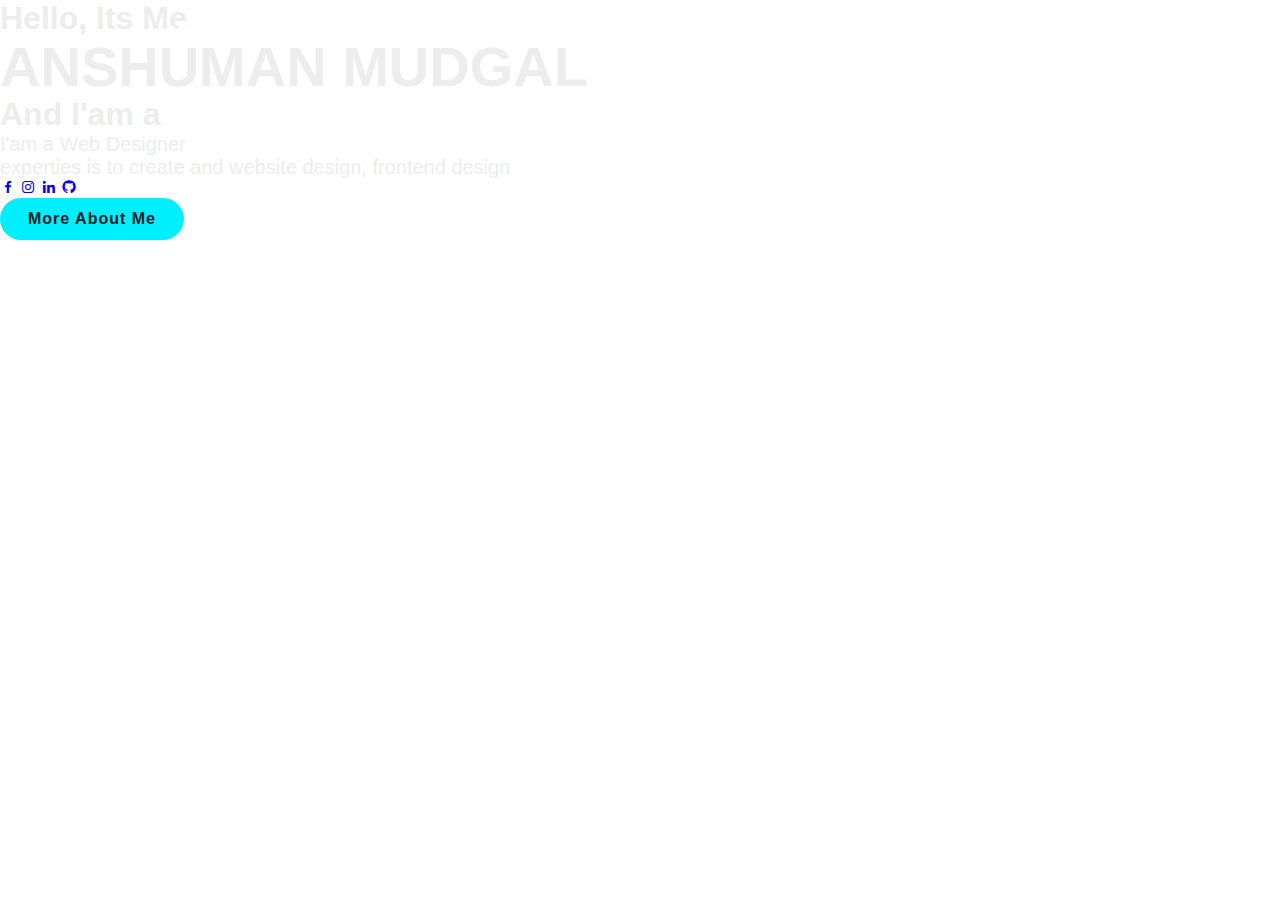
<file: personal portfolio/index.html>
<!DOCTYPE html>
<html lang="en">
<head>
    <meta charset="UTF-8">
    <meta name="viewport" content="width=device-width, initial-scale=1.0">
    <title>Personal Portfolio Website</title>

<link rel="stylesheet" href="stylesheet.css">
<link href='https://unpkg.com/boxicons@2.1.4/css/boxicons.min.css' rel='stylesheet'>

</head>
<body>
   <header class="header">
    <a href="#" class="logo">portfolio</a>

    <nav class="navbar">
        <a href="#" >HOME</a>
        <a href="#" >ABOUT</a>
        <a href="#" >SKILLS</a>
        <a href="#" >PORTFOLIO</a>
        <a href="#" >CONTACTS</a>
    </nav>
   </header>
   <section class="Home">
    <div class="home-content">
        <h3>Hello, Its Me</h3>
        <h1>ANSHUMAN MUDGAL</h1>
        <h3> And I'am a </h3>
        <p>I'am a Web Designer
            <br>experties is to create and website design, frontend design
        </p>
        <div class="Home-sci">
        <a href="#"><i class='bx bxl-facebook'></i></a>
        <a href="#"><i class='bx bxl-instagram' ></i></a>
        <a href="#"><i class='bx bxl-linkedin' ></i></a>
        <a href="#"><i class='bx bxl-github' ></i></a>
    </div>
    <a href="#" class="btn-box">More About Me</a>
    </div>
   </section>
</body>
</html>
</file>
<file: personal portfolio/stylesheet.css>
*
{
    margin: 0;
    padding: 0;
    box-sizing: border-box;
    font-family: 'poppins', sans-serif;
}
body
{
    color: #ededed;
}
.header
{
    position:fixed;
    top: 0;
    left: 0;
    width: 100%;
    padding: 20px 10%;
    background: transparent;
    display: flex;
    justify-content: space-between;
    align-items: center;
    z-index: 100;
}
.logo{
    position: relative;
    font-size: 25px;
    color: #fff;
    text-decoration: none;
    font-weight: 600;
}
.navbar a {
    display: inline-block;
    font-size: 25px;
    color: #fff;
    text-decoration: none;
    font-weight: 500;
    margin-left: 35px;
    transition: .3s;
}
.navbar a:hover{
    color:#0ef
}
.home{
    position:relative;
    width:100%;
    justify-content: space-between;
    height: 100vh;
    background: url(images/IMG_2992.jpg) no-repeat;
    background-size:cover;
    background-position:center;
    display: flex;
    align-items:center;
    padding: 70px 10% 0;
}
.home-content{
    max-width: 600px;
}
.home-content h3{
    font-size:32px;
    font-weight:700;
}
.home-content h1 {
    font-size: 56px;
    font-weight: 700;
    margin: -3px 0;
}
.home-content p{
    font-size: 20px;
}
.home-sci a{
    display:inline-flex;
    justify-content:center;
    align-items: center;
    width: 40px;
    height: 40px;
    background: transparent;
    border: 2px solid #0ef;
    border-radius:50%;
    font-size: 20px;
    color: #0ef;
    text-decoration: none;
    margin: 30px 15px 30px 0;
}
.home-sci a:hover {
    background:#0ef;
    color: #081b29;
    box-shadow: 0 0 20px #0ef;
}
.btn-box{
    display: inline-block;
    padding:12px 28px;
    background-color: #0ef;
    border-radius: 40px;
    font-size:16px;
    color:#081b29;
    letter-spacing:1px;
    text-decoration: none;
    font-weight: 600;
}
</file>
